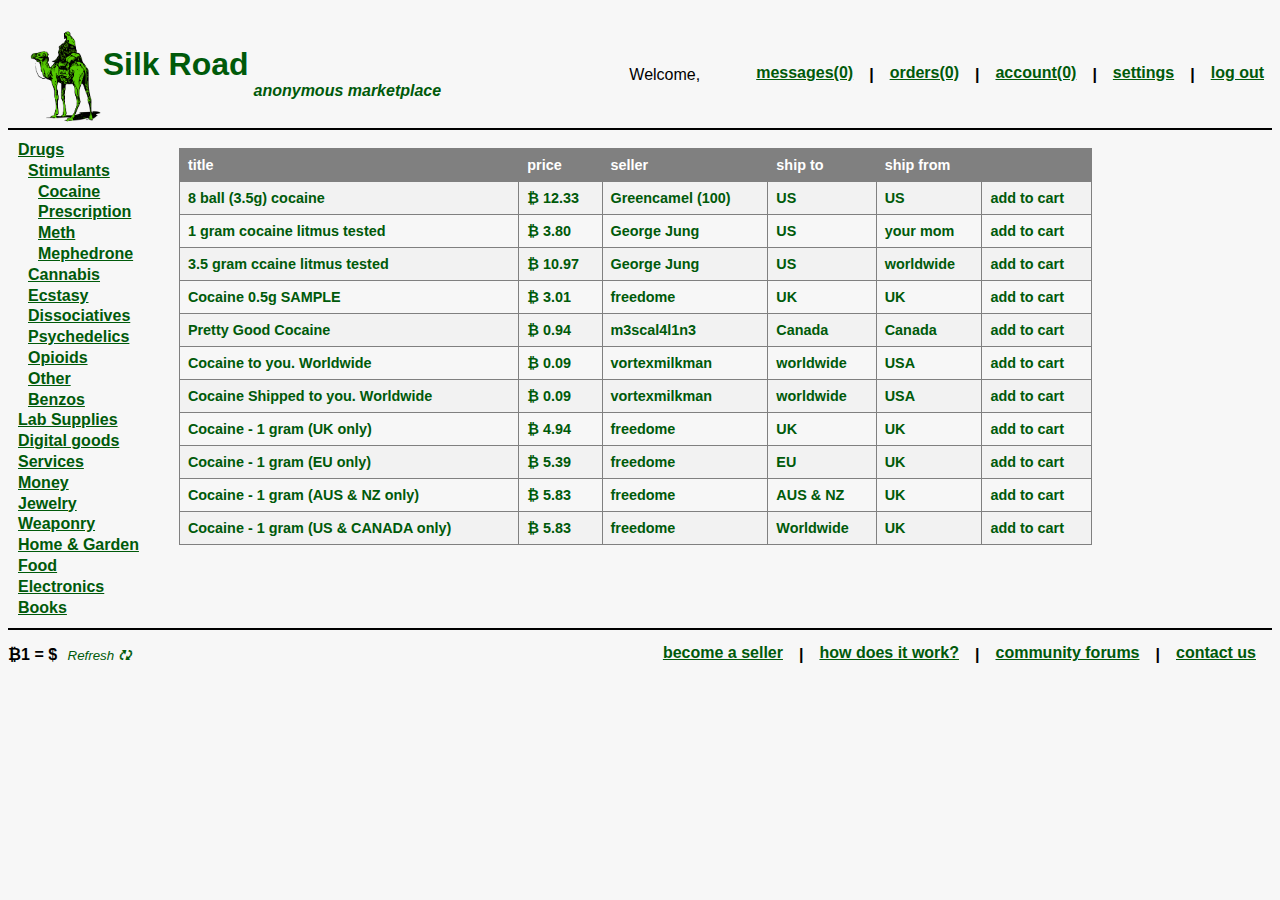
<file: index.html>
<!DOCTYPE html>
<html>
<head>
    <meta charset="utf-8">
    <meta name="viewport" content="width=device-width, initial-scale=1.0">
    <title>Silk Road Museum</title>
    <link href="style.css" rel="stylesheet" type="text/css">
</head>
<body>
  <header>
  <div class="container">
  <div class="header">
    <img src="silkroadlogo.png" alt="Logo">
    <br>
    <h1>Silk Road</h1>
    <br>
    <br>
    <h2>anonymous marketplace</h2>
  </div>
  <div class="header-right">
  <p style="color:black;font-weight:normal;text-align:center;">Welcome, <i></i></p>
  <ul class="menu">
    <li><a href="freeross.html">messages(0)</a></li>
    <p style="color:black;">|</p>
    <li><a href="freeross.html">orders(0)</a></li>
    <p style="color:black;">|</p>
    <li><a href="freeross.html">account(0)</a></li>
    <p style="color:black;">|</p>
    <li><a href="freeross.html">settings</a></li>
    <p style="color:black;">|</p>
    <li><a href="freeross.html">log out</a></li>
  </ul>
  </div>
  </div>
  </header>
  <div class="header-line"></div>
   <ul class="products">
    <li><a href="freeross.html">Drugs</a></li>
        <ul class="subproducts">
        <li><a href="freeross.html">Stimulants</a></li>
                <ul class="subproducts">
                <li><a href="freeross.html">Cocaine</a></li>
                <li><a href="freeross.html">Prescription</a></li>
                <li><a href="freeross.html">Meth</a></li>
                <li><a href="freeross.html">Mephedrone</a></li>
                </ul>
        <li><a href="freeross.html">Cannabis</a></li>
        <li><a href="freeross.html">Ecstasy</a></li>
        <li><a href="freeross.html">Dissociatives</a></li>
        <li><a href="freeross.html">Psychedelics</a></li>
        <li><a href="freeross.html">Opioids</a></li>
        <li><a href="freeross.html">Other</a></li>
        <li><a href="freeross.html">Benzos</a></li>
        </ul>
    <li><a href="freeross.html">Lab Supplies</a></li>
    <li><a href="freeross.html">Digital goods</a></li>
    <li><a href="freeross.html">Services</a></li>
    <li><a href="freeross.html">Money</a></li>
    <li><a href="freeross.html">Jewelry</a></li>
    <li><a href="freeross.html">Weaponry</a></li>
    <li><a href="freeross.html">Home & Garden</a></li>
    <li><a href="freeross.html">Food</a></li>
    <li><a href="freeross.html">Electronics</a></li>
    <li><a href="freeross.html">Books</a></li>
  </ul>
  <div class="table-container">
    <table>
    <tr>
      <th>title</th>
      <th>price</th>
      <th>seller</th>
      <th>ship to</th>
      <th>ship from</th>
      <th></th>
    </br>
    <tr>
      <td>8 ball (3.5g) cocaine</td>
      <td>₿ 12.33</td>
      <td>Greencamel (100)</td>
      <td>US</td>
      <td>US</td>
      <td>add to cart</td>
    </tr>
    <tr>
      <td>1 gram cocaine litmus tested</td>
      <td>₿ 3.80</td>
      <td>George Jung</td>
      <td>US</td>
      <td>your mom</td>
      <td>add to cart</td>
    </tr>
    <tr>
      <td>3.5 gram ccaine litmus tested</td>
      <td>₿ 10.97</td>
      <td>George Jung</td>
      <td>US</td>
      <td>worldwide</td>
      <td>add to cart</td>
    </tr>
        <tr>
      <td>Cocaine 0.5g SAMPLE</td>
      <td>₿ 3.01</td>
      <td>freedome</td>
      <td>UK</td>
      <td>UK</td>
      <td>add to cart</td>
    </tr>
        <tr>
      <td>Pretty Good Cocaine</td>
      <td>₿ 0.94</td>
      <td>m3scal4l1n3</td>
      <td>Canada</td>
      <td>Canada</td>
      <td>add to cart</td>
    </tr>
        <tr>
      <td>Cocaine to you. Worldwide</td>
      <td>₿ 0.09</td>
      <td>vortexmilkman</td>
      <td>worldwide</td>
      <td>USA</td>
      <td>add to cart</td>
    </tr>
        <tr>
      <td>Cocaine Shipped to you. Worldwide</td>
      <td>₿ 0.09</td>
      <td>vortexmilkman</td>
      <td>worldwide</td>
      <td>USA</td>
      <td>add to cart</td>
    </tr>
        <tr>
      <td>Cocaine - 1 gram (UK only)</td>
      <td>₿ 4.94</td>
      <td>freedome</td>
      <td>UK</td>
      <td>UK</td>
      <td>add to cart</td>
    </tr>
        <tr>
      <td>Cocaine - 1 gram (EU only)</td>
      <td>₿ 5.39</td>
      <td>freedome</td>
      <td>EU</td>
      <td>UK</td>
      <td>add to cart</td>
    </tr>
        <tr>
      <td>Cocaine - 1 gram (AUS & NZ only)</td>
      <td>₿ 5.83</td>
      <td>freedome</td>
      <td>AUS & NZ</td>
      <td>UK</td>
      <td>add to cart</td>
    </tr>
        <tr>
      <td>Cocaine - 1 gram (US & CANADA only)</td>
      <td>₿ 5.83</td>
      <td>freedome</td>
      <td>Worldwide</td>
      <td>UK</td>
      <td>add to cart</td>
    </tr>
  </table>
  </div>
  <div class="header-linebottom"></div>
  <div class="footer-left">
    <p style="color:black;">₿1 = $<span id="price"></span>  <button class="button"><i>Refresh 🗘</i></button></p>
            <script>
          var btn = document.querySelector("button");
        var priceDisplay = document.querySelector("#price");

        btn.addEventListener("click", function(){
          var XHR = new XMLHttpRequest();

          XHR.onreadystatechange = function(){
            if (XHR.readyState == 4 && XHR.status == 200){
              var data = JSON.parse(XHR.responseText);
              var price = data.bpi.USD.rate;
              priceDisplay.innerText = price;
            }
          }
          var url = "https://api.coindesk.com/v1/bpi/currentprice.json";
          XHR.open("GET", url);
          XHR.send();
        });
        </script>
  </div>
    <div class="footer-right">
  <ul class="menu">
    <li><a href="freeross.html">become a seller</a></li>
    <p style="color:black;">|</p>
    <li><a href="freeross.html">how does it work?</a></li>
    <p style="color:black;">|</p>
    <li><a href="freeross.html">community forums</a></li>
    <p style="color:black;">|</p>
    <li><a href="freeross.html">contact us</a></li>
  </ul>
  </div>
</body>
</html>
</file>
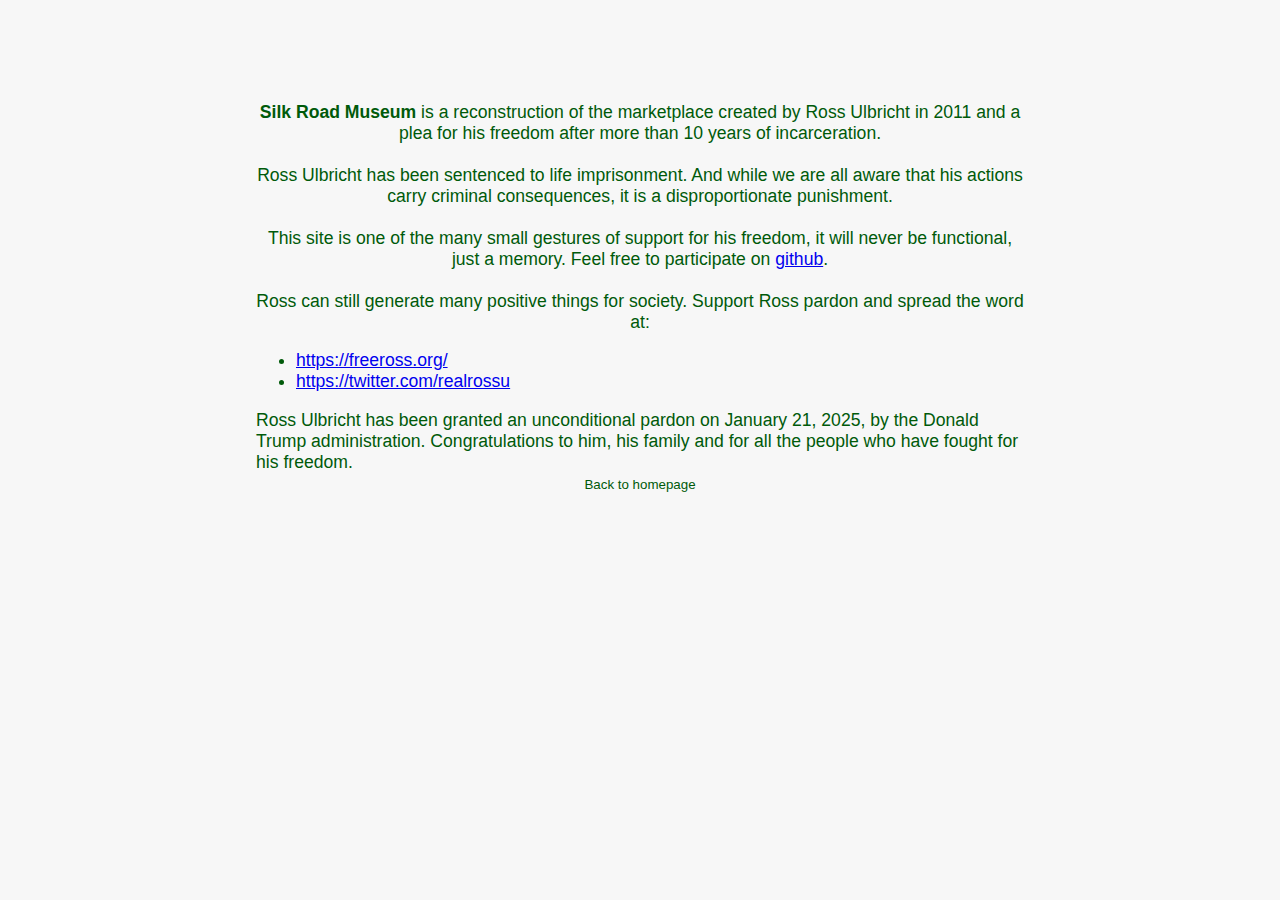
<file: freeross.html>
<!DOCTYPE html>
<html>
<head>
    <meta charset="utf-8">
    <meta name="viewport" content="width=device-width, initial-scale=1.0">
    <title>Silk Road Museum</title>
    <link href="style.css" rel="stylesheet" type="text/css">
<style>
    body {
      font-size: 1.1em;
      width: 60%;
      margin: 0 auto;
      padding: 0 20px 20px 20px;
    }
</style>
</head>
<br>
<br>
<br>
<br>
<body>
  </div>
<p style="text-align:center"><b>Silk Road Museum</b> is a reconstruction of the marketplace created by Ross Ulbricht in 2011 and a plea for his freedom after more than 10 years of incarceration.
<br>
<br>
Ross Ulbricht has been sentenced to life imprisonment. And while we are all aware that his actions carry criminal consequences, it is a disproportionate punishment.
<br>
<br>
This site is one of the many small gestures of support for his freedom, it will never be functional, just a memory. Feel free to participate on <a href="https://github.com/galetaire/SilkRoadMuseum" target="_blank">github</a>.
<br>
<br>
Ross can still generate many positive things for society. Support Ross pardon and spread the word at:
<ul> <!-- List of content -->
  <li><a href="https://freeross.org/" target="_blank">https://freeross.org/</a></li>
  <li><a href="https://twitter.com/realrossu" target="_blank">https://twitter.com/realrossu</a></li>
</ul>
Ross Ulbricht has been granted an unconditional pardon on January 21, 2025, by the Donald Trump administration. Congratulations to him, his family and for all the people who have fought for his freedom.
  </div>
  <center><button class="button button1" onclick="window.location='index.html';">Back to homepage</button></center>
</body>
</html>
</file>
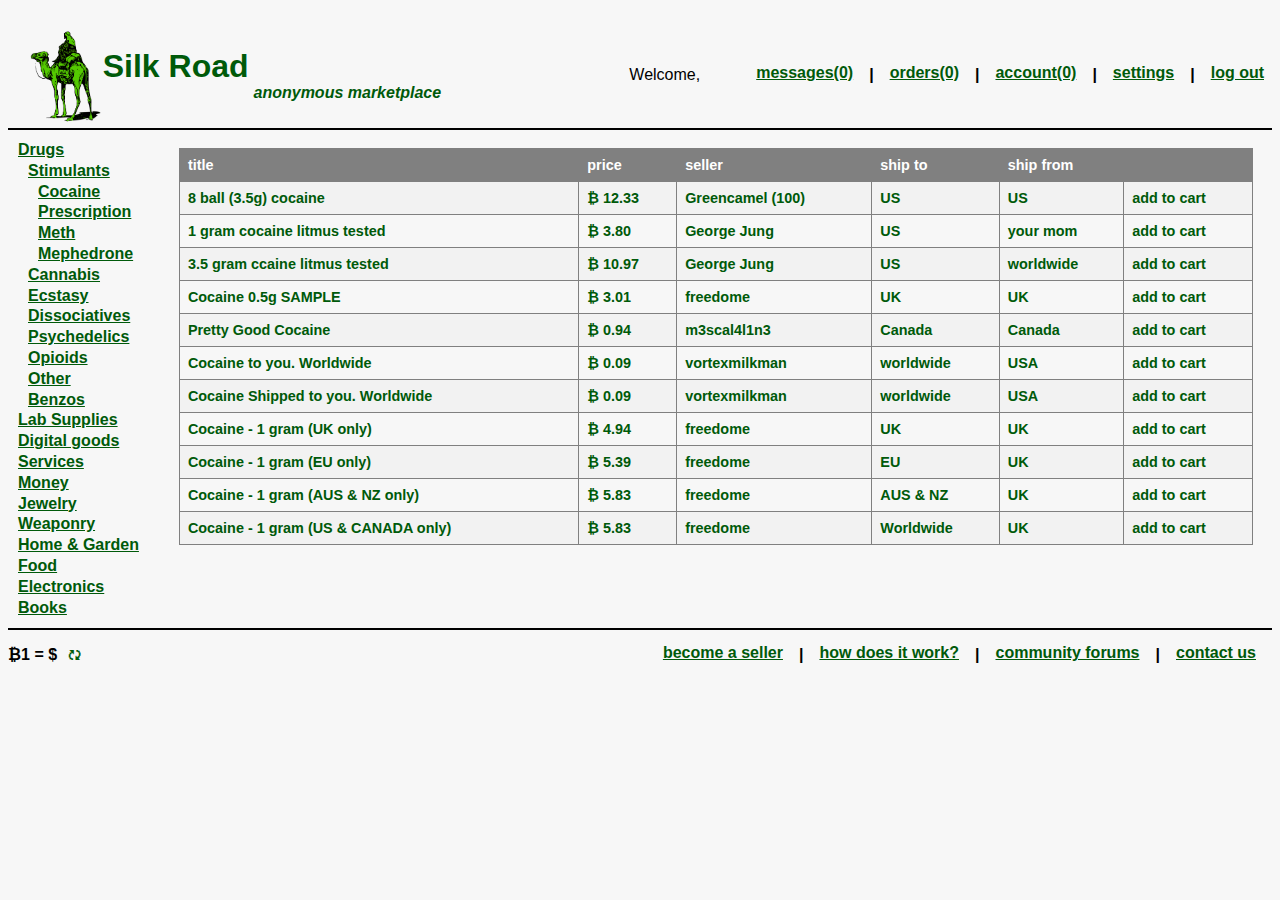
<file: silkroad.html>
<!DOCTYPE html>
<html>
<head>
    <meta charset="utf-8">
    <title>Silk Road Museum</title>
    <link href="style.css" rel="stylesheet" type="text/css">
</head>
<body>
  <header>
  <div class="header">
    <img src="silkroadlogo.png" alt="Logo">
  </div>
    <h1>Silk Road</h1>
    <br>
    <br>
    <h2>anonymous marketplace</h2>
  <div class="header-right">
  <p style="color:black;font-weight:normal;text-align:center;">Welcome,</p>
  <ul class="menu">
    <li><a href="#">messages(0)</a></li>
    <p style="color:black;">|</p>
    <li><a href="#">orders(0)</a></li>
    <p style="color:black;">|</p>
    <li><a href="#">account(0)</a></li>
    <p style="color:black;">|</p>
    <li><a href="#">settings</a></li>
    <p style="color:black;">|</p>
    <li><a href="#">log out</a></li>
  </ul>
  </div>
  </header>
  <div class="header-line"></div>
   <ul class="products">
    <li><a href="#">Drugs</a></li>
        <ul class="subproducts">
        <li><a href="#">Stimulants</a></li>
                <ul class="subproducts">
                <li><a href="#">Cocaine</a></li>
                <li><a href="#">Prescription</a></li>
                <li><a href="#">Meth</a></li>
                <li><a href="#">Mephedrone</a></li>
                </ul>
        <li><a href="#">Cannabis</a></li>
        <li><a href="#">Ecstasy</a></li>
        <li><a href="#">Dissociatives</a></li>
        <li><a href="#">Psychedelics</a></li>
        <li><a href="#">Opioids</a></li>
        <li><a href="#">Other</a></li>
        <li><a href="#">Benzos</a></li>
        </ul>
    <li><a href="#">Lab Supplies</a></li>
    <li><a href="#">Digital goods</a></li>
    <li><a href="#">Services</a></li>
    <li><a href="#">Money</a></li>
    <li><a href="#">Jewelry</a></li>
    <li><a href="#">Weaponry</a></li>
    <li><a href="#">Home & Garden</a></li>
    <li><a href="#">Food</a></li>
    <li><a href="#">Electronics</a></li>
    <li><a href="#">Books</a></li>

  </ul>
    <table>
    <tr>
      <th>title</th>
      <th>price</th>
      <th>seller</th>
      <th>ship to</th>
      <th>ship from</th>
      <th></th>
    </br>
    <tr>
      <td>8 ball (3.5g) cocaine</td>
      <td>₿ 12.33</td>
      <td>Greencamel (100)</td>
      <td>US</td>
      <td>US</td>
      <td>add to cart</td>
    </tr>
    <tr>
      <td>1 gram cocaine litmus tested</td>
      <td>₿ 3.80</td>
      <td>George Jung</td>
      <td>US</td>
      <td>your mom</td>
      <td>add to cart</td>
    </tr>
    <tr>
      <td>3.5 gram ccaine litmus tested</td>
      <td>₿ 10.97</td>
      <td>George Jung</td>
      <td>US</td>
      <td>worldwide</td>
      <td>add to cart</td>
    </tr>
        <tr>
      <td>Cocaine 0.5g SAMPLE</td>
      <td>₿ 3.01</td>
      <td>freedome</td>
      <td>UK</td>
      <td>UK</td>
      <td>add to cart</td>
    </tr>
        <tr>
      <td>Pretty Good Cocaine</td>
      <td>₿ 0.94</td>
      <td>m3scal4l1n3</td>
      <td>Canada</td>
      <td>Canada</td>
      <td>add to cart</td>
    </tr>
        <tr>
      <td>Cocaine to you. Worldwide</td>
      <td>₿ 0.09</td>
      <td>vortexmilkman</td>
      <td>worldwide</td>
      <td>USA</td>
      <td>add to cart</td>
    </tr>
        <tr>
      <td>Cocaine Shipped to you. Worldwide</td>
      <td>₿ 0.09</td>
      <td>vortexmilkman</td>
      <td>worldwide</td>
      <td>USA</td>
      <td>add to cart</td>
    </tr>
        <tr>
      <td>Cocaine - 1 gram (UK only)</td>
      <td>₿ 4.94</td>
      <td>freedome</td>
      <td>UK</td>
      <td>UK</td>
      <td>add to cart</td>
    </tr>
        <tr>
      <td>Cocaine - 1 gram (EU only)</td>
      <td>₿ 5.39</td>
      <td>freedome</td>
      <td>EU</td>
      <td>UK</td>
      <td>add to cart</td>
    </tr>
        <tr>
      <td>Cocaine - 1 gram (AUS & NZ only)</td>
      <td>₿ 5.83</td>
      <td>freedome</td>
      <td>AUS & NZ</td>
      <td>UK</td>
      <td>add to cart</td>
    </tr>
        <tr>
      <td>Cocaine - 1 gram (US & CANADA only)</td>
      <td>₿ 5.83</td>
      <td>freedome</td>
      <td>Worldwide</td>
      <td>UK</td>
      <td>add to cart</td>
    </tr>
  </table>
  <div class="header-linebottom"></div>
  <div class="footer-left">
    <p style="color:black;">₿1 = $<span id="price"></span>  <button class="button">🗘</button></p>
            <script>
          var btn = document.querySelector("button");
        var priceDisplay = document.querySelector("#price"); 

        btn.addEventListener("click", function(){
          var XHR = new XMLHttpRequest();
          
          XHR.onreadystatechange = function(){
            if (XHR.readyState == 4 && XHR.status == 200){
              var data = JSON.parse(XHR.responseText);
              var price = data.bpi.USD.rate;
              priceDisplay.innerText = price;
            }
          }
          var url = "https://api.coindesk.com/v1/bpi/currentprice.json";
          XHR.open("GET", url);
          XHR.send();
        });
        </script>
  </div>
    <div class="footer-right">
  <ul class="menu">
    <li><a href="#">become a seller</a></li>
    <p style="color:black;">|</p>
    <li><a href="#">how does it work?</a></li>
    <p style="color:black;">|</p>
    <li><a href="#">community forums</a></li>
    <p style="color:black;">|</p>
    <li><a href="#">contact us</a></li>
  </ul>
  </div>
</body>
</html>
</file>
<file: style.css>
html {
  font-size: 1em;
  font-weight: normal;
  font-family: "Helvetica", sans-serif;
  color: #005A0A;
  background: #F7F7F7
}

.header {
  background-color: #F7F7F7;
  padding: 20px;
  text-align: left;
  position: relative;
  top: 0px;
  left: 0px;
}
.header-right {
  display: flex;
  font-size: 1em;
  margin-bottom: auto;
  float: right;
  font-weight: bold;
  position: absolute;
  top: 50px;
  right: 0px;
}
.footer-right {
  font-size: 1em;
  margin-bottom: 0px;
  float: right;
  font-weight: bold;
}
.footer-left {
  font-size: 1em;
  margin-bottom: 0px;
  float: left;
  font-weight: bold;
}
.header img {
  max-width: 100%;
  float: left;
  height: 100px;
}
.header-line {
  height: 2px;
  background-color: #000;
  width: 100%;
  margin-top: auto;
  display: flex;
}
.header-linebottom {
  height: 2px;
  background-color: #000;
  width: 100%;
  margin-top: auto;
  display: flex;
}
h1 {
 float: left;
 margin: 0 0 0 0px;
 text-align: left;
}

h2 {
  float: left;
  margin: 0 0 0 5px;
  text-align: left;
  font-size: 16px;
  font-style: italic;
}
table {
  width: 85%;
  border-collapse: collapse;
  font-size: 0.9em;
  font-weight: bold;
  table-layout: auto;
}
th, td {
  border: 1px solid grey;
  padding: 8px;
  text-align: left;
  line-height: auto;
  word-wrap: break-word;
  max-width: 100%;
}
th {
  background-color: grey;
  color: white;
}
tr:nth-child(even) {
  background-color: #f2f2f2;
}
.menu {
  display: flex;
  color: #005A0A;
  justify-content: space-between;
  list-style-type: none;
  margin: 0;
  padding: 5;
  overflow: hidden;
 }
.menu li {
  float: left;
}
.menu a {
  display: block;
  text-align: center;
  padding: 14px 16px;
  color: #005A0A;

}
.menu a:hover {
  background-color:;
}
.products {
  font-size: 1em;
  line-height: 130%;
  font-weight: bold;
  float: left;
  color: #005A0A;
  justify-content: space-between;
  list-style-type: none;
  margin: 0px 30px 0px 0px;
  padding: 10px;
  overflow: hidden;
 }
 .products li {
}
.products a {
  text-align: center;
  color: #005A0A;
}
.products a:hover {
  background-color:;
}
.subproducts {
  font-size: 1em;
  font-weight: bold;
  color: #005A0A;
  justify-content: space-between;
  list-style-type: none;
  margin: 0px;
  padding: 0 0 0 10px;
  overflow: hidden;
 }
 .button {
  background-color: #F7F7F7; /* Green */
  border: none;
  color: #005A0A;
  text-align: center;
  text-decoration: none;
  display: inline-block;
}
.table-container {
  width: 85%;
  overflow-x: auto;
}
.container {
    display: auto;
    flex-wrap: wrap;
}

@media (max-width: 768px) {
    .container {
        flex-direction: column;
    }
}
</file>
